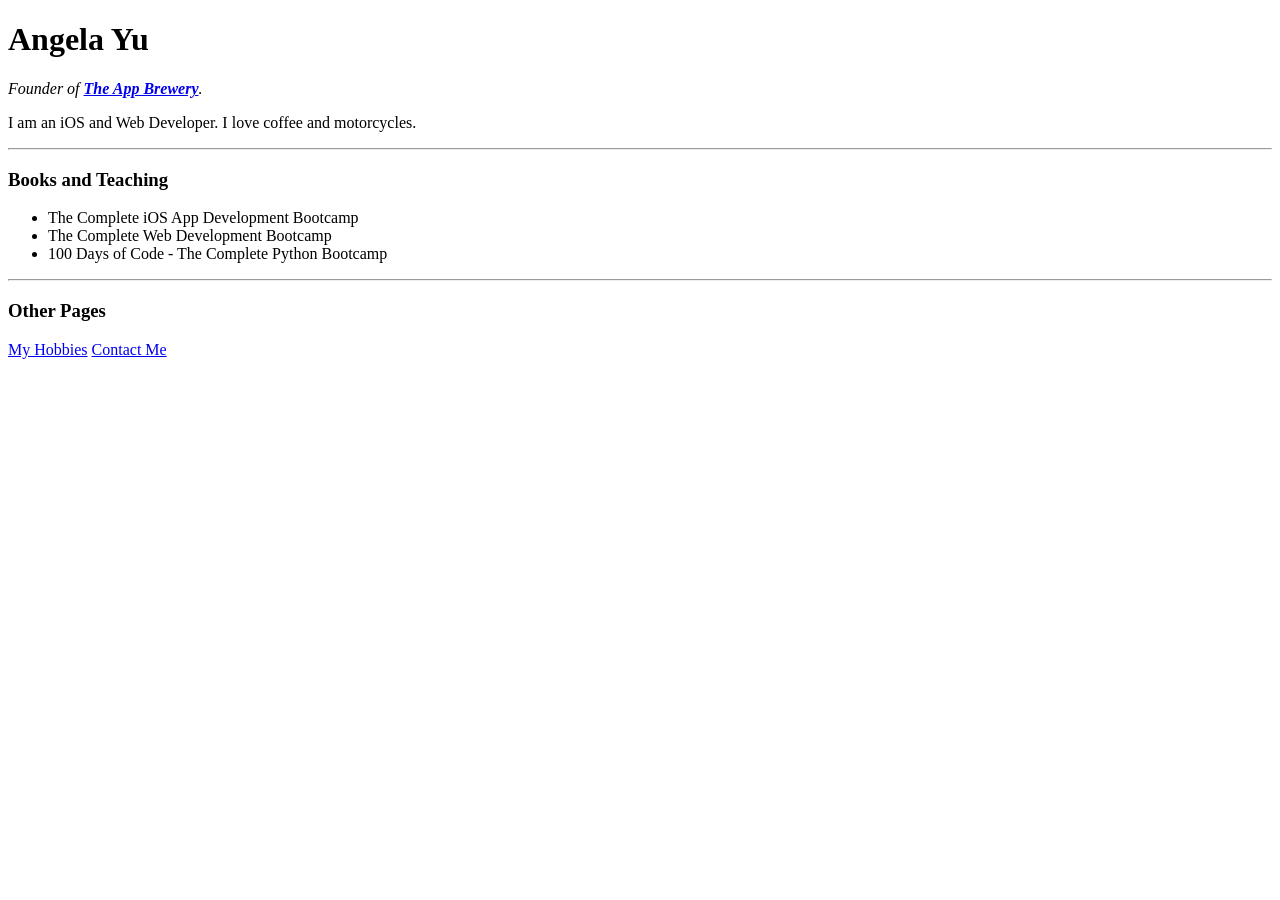
<file: 45-scraping-websites/website.html>
<!DOCTYPE html>
<html>

<head>
  <meta charset="utf-8">
  <title>Angela's Personal Site</title>
</head>

<body>
  <h1 id="name">Angela Yu</h1>
  <p><em>Founder of <strong><a href="https://www.appbrewery.co/">The App Brewery</a></strong>.</em></p>
  <p>I am an iOS and Web Developer. I love coffee and motorcycles.</p>
  <hr>
  <h3 class="heading">Books and Teaching</h3>
  <ul>
    <li>The Complete iOS App Development Bootcamp</li>
    <li>The Complete Web Development Bootcamp</li>
    <li>100 Days of Code - The Complete Python Bootcamp</li>
  </ul>
  <hr>
  <h3 class="heading">Other Pages</h3>
  <a href="https://angelabauer.github.io/cv/hobbies.html">My Hobbies</a>
  <a href="https://angelabauer.github.io/cv/contact-me.html">Contact Me</a>
</body>

</html>
</file>
